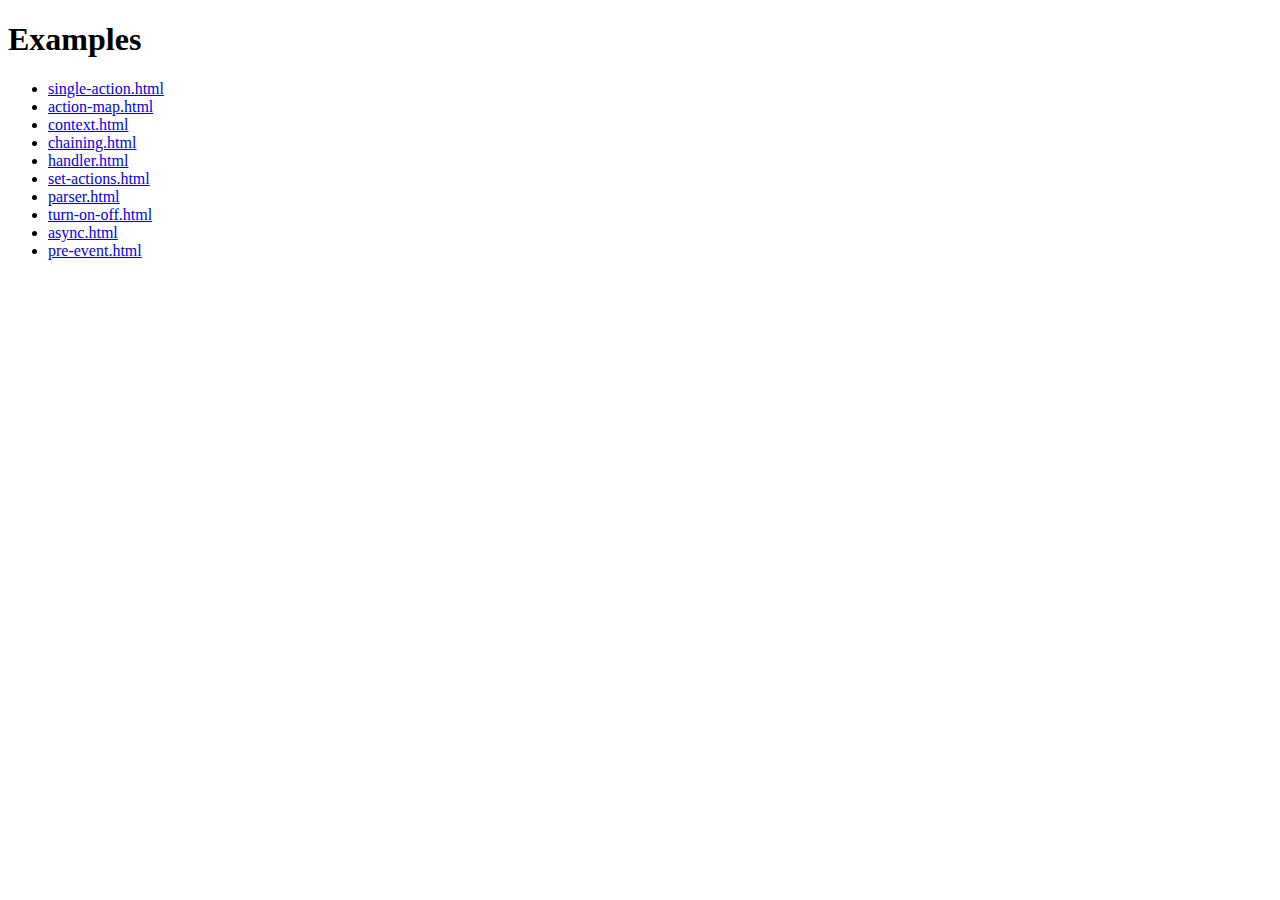
<file: examples/index.html>
<!DOCTYPE html PUBLIC "-//W3C//DTD XHTML 1.0 Transitional//EN" "http://www.w3.org/TR/xhtml1/DTD/xhtml1-transitional.dtd">
<html xmlns="http://www.w3.org/1999/xhtml">
<head>
  <meta http-equiv="Content-Type" content="text/html; charset=iso-8859-1" />
  <title>jQuery.domActions - Example Preview</title>
  <script type="text/javascript" src="http://ajax.googleapis.com/ajax/libs/jquery/1.9.1/jquery.js"></script>
  <style type="text/css">
  iframe {
    position: absolute;
    top: 0px;
    left: 200px;
    width: 660px;
    height: 100%;
    border:none;
  }
  </style>
</head>
<body>
  <h1>Examples</h1>
  <ul></ul>
  <iframe id="iframe"></iframe>

  <script type="text/javascript">
  var demos = ['single-action', 'action-map', 'context', 'chaining', 'handler', 'set-actions', 'parser', 'turn-on-off', 'async', 'pre-event'];

  $.each(demos, function(i, demo) {
    demo += '.html';
    var link = $('<a>').text(demo).attr('href', demo).attr('target', '_blank');
    link.click(function(e){
      if (e.which !== 1) return;

      e.preventDefault();
      $('iframe').attr('src', link.prop('href'));
    });
    $('<li>').append(link).appendTo('ul');
  });
  </script>
</body>
</html>
</file>
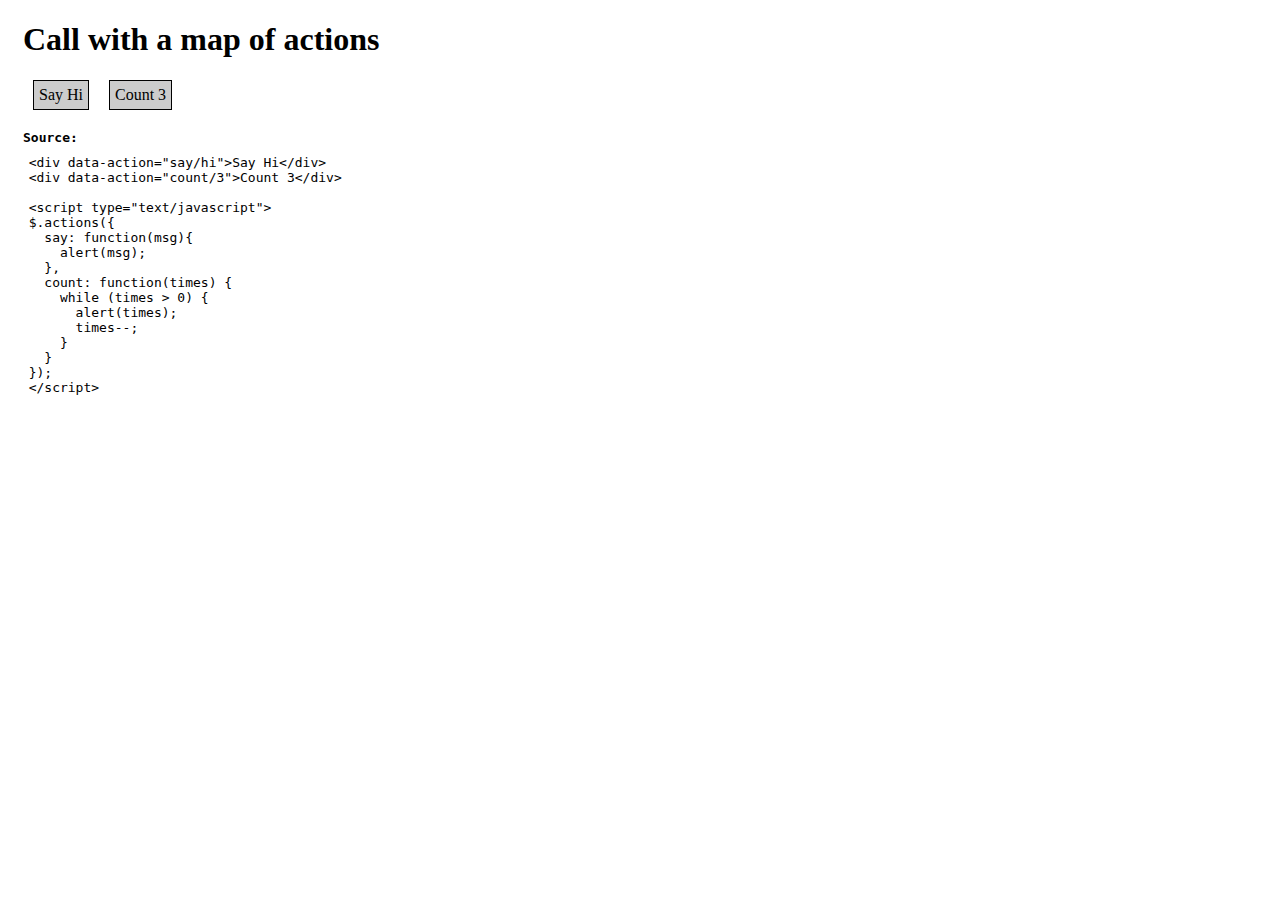
<file: examples/action-map.html>
<!DOCTYPE html PUBLIC "-//W3C//DTD XHTML 1.0 Transitional//EN" "http://www.w3.org/TR/xhtml1/DTD/xhtml1-transitional.dtd">
<html xmlns="http://www.w3.org/1999/xhtml">
<head>
  <meta http-equiv="Content-Type" content="text/html; charset=iso-8859-1" />
  <title>jQuery.domActions - Action map</title>
  <link type="text/css" rel="stylesheet" href="css/style.css" />
  <script type="text/javascript" src="http://ajax.googleapis.com/ajax/libs/jquery/1.9.1/jquery.js"></script>
  <script type="text/javascript" src="../jquery.domActions.js"></script>
  <script type="text/javascript" src="js/view-source.js"></script>
</head>
<body>
  <h1>Call with a map of actions</h1>
  <div data-action="say/hi">Say Hi</div>
  <div data-action="count/3">Count 3</div>

  <script type="text/javascript">
  $.actions({
    say: function(msg){
      alert(msg);
    },
    count: function(times) {
      while (times > 0) {
        alert(times);
        times--;
      }
    }
  });
  </script>
</body>
</html>
</file>
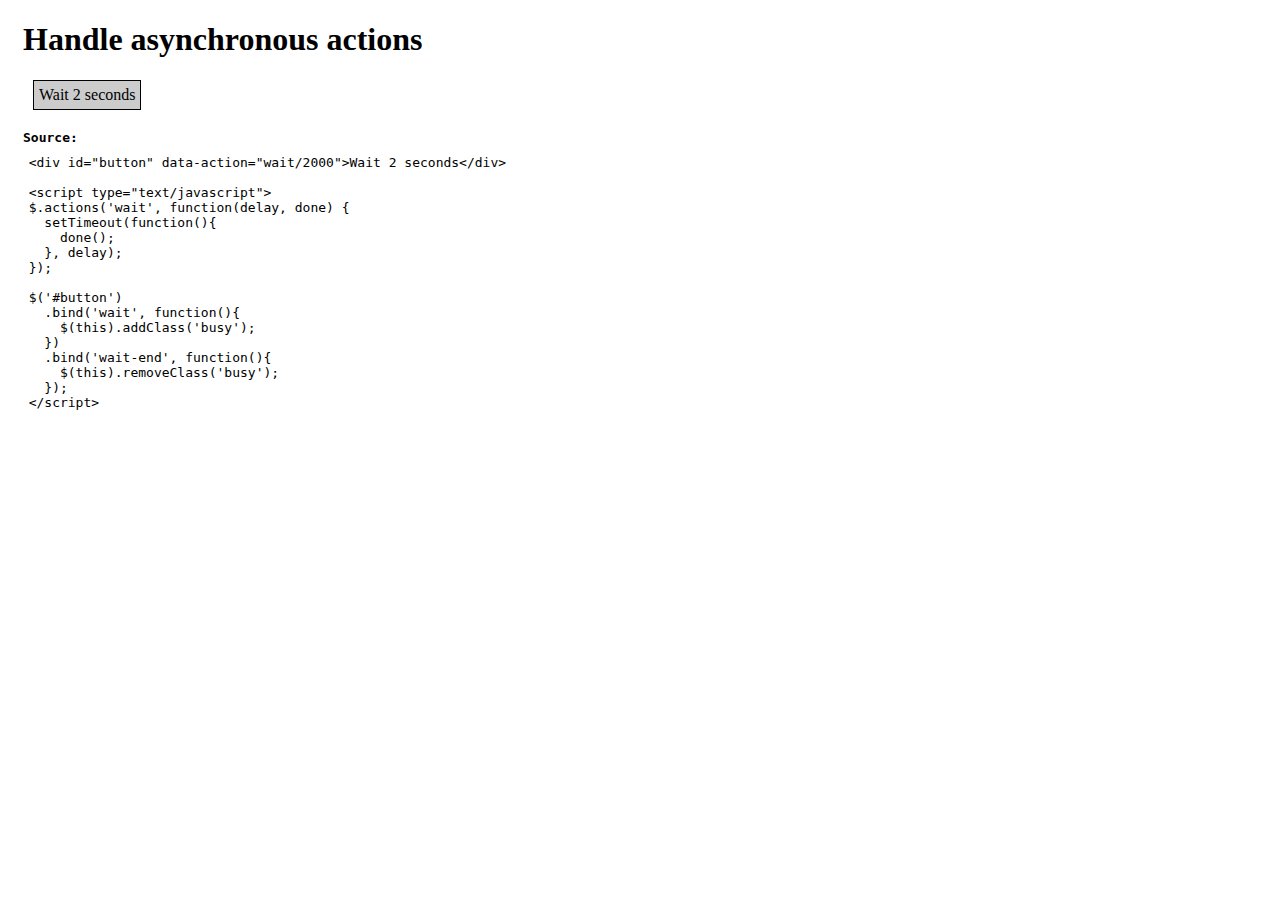
<file: examples/async.html>
<!DOCTYPE html PUBLIC "-//W3C//DTD XHTML 1.0 Transitional//EN" "http://www.w3.org/TR/xhtml1/DTD/xhtml1-transitional.dtd">
<html xmlns="http://www.w3.org/1999/xhtml">
<head>
  <meta http-equiv="Content-Type" content="text/html; charset=iso-8859-1" />
  <title>jQuery.domActions - Asynchronous actions</title>
  <link type="text/css" rel="stylesheet" href="css/style.css" />
  <script type="text/javascript" src="http://ajax.googleapis.com/ajax/libs/jquery/1.9.1/jquery.js"></script>
  <script type="text/javascript" src="../jquery.domActions.js"></script>
  <script type="text/javascript" src="js/view-source.js"></script>
</head>
<body>
  <h1>Handle asynchronous actions</h1>
  <div id="button" data-action="wait/2000">Wait 2 seconds</div>

  <script type="text/javascript">
  $.actions('wait', function(delay, done) {
    setTimeout(function(){
      done();
    }, delay);
  });

  $('#button')
    .bind('wait', function(){
      $(this).addClass('busy');
    })
    .bind('wait-end', function(){
      $(this).removeClass('busy');
    });
  </script>
</body>
</html>
</file>
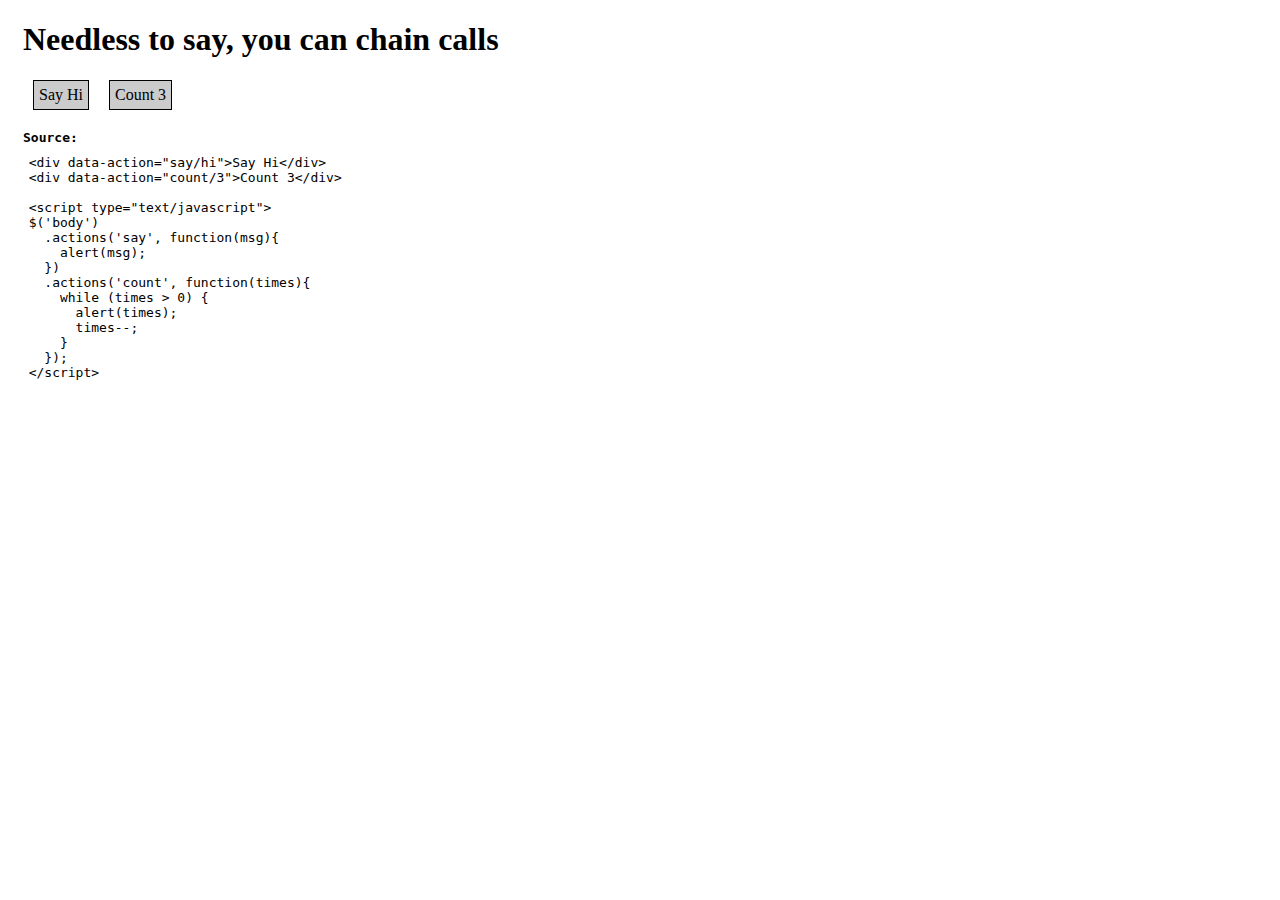
<file: examples/chaining.html>
<!DOCTYPE html PUBLIC "-//W3C//DTD XHTML 1.0 Transitional//EN" "http://www.w3.org/TR/xhtml1/DTD/xhtml1-transitional.dtd">
<html xmlns="http://www.w3.org/1999/xhtml">
<head>
  <meta http-equiv="Content-Type" content="text/html; charset=iso-8859-1" />
  <title>jQuery.domActions - Chaining</title>
  <link type="text/css" rel="stylesheet" href="css/style.css" />
  <script type="text/javascript" src="http://ajax.googleapis.com/ajax/libs/jquery/1.9.1/jquery.js"></script>
  <script type="text/javascript" src="../jquery.domActions.js"></script>
  <script type="text/javascript" src="js/view-source.js"></script>
</head>
<body>
  <h1>Needless to say, you can chain calls</h1>
  <div data-action="say/hi">Say Hi</div>
  <div data-action="count/3">Count 3</div>

  <script type="text/javascript">
  $('body')
    .actions('say', function(msg){
      alert(msg);
    })
    .actions('count', function(times){
      while (times > 0) {
        alert(times);
        times--;
      }
    });
  </script>
</body>
</html>
</file>
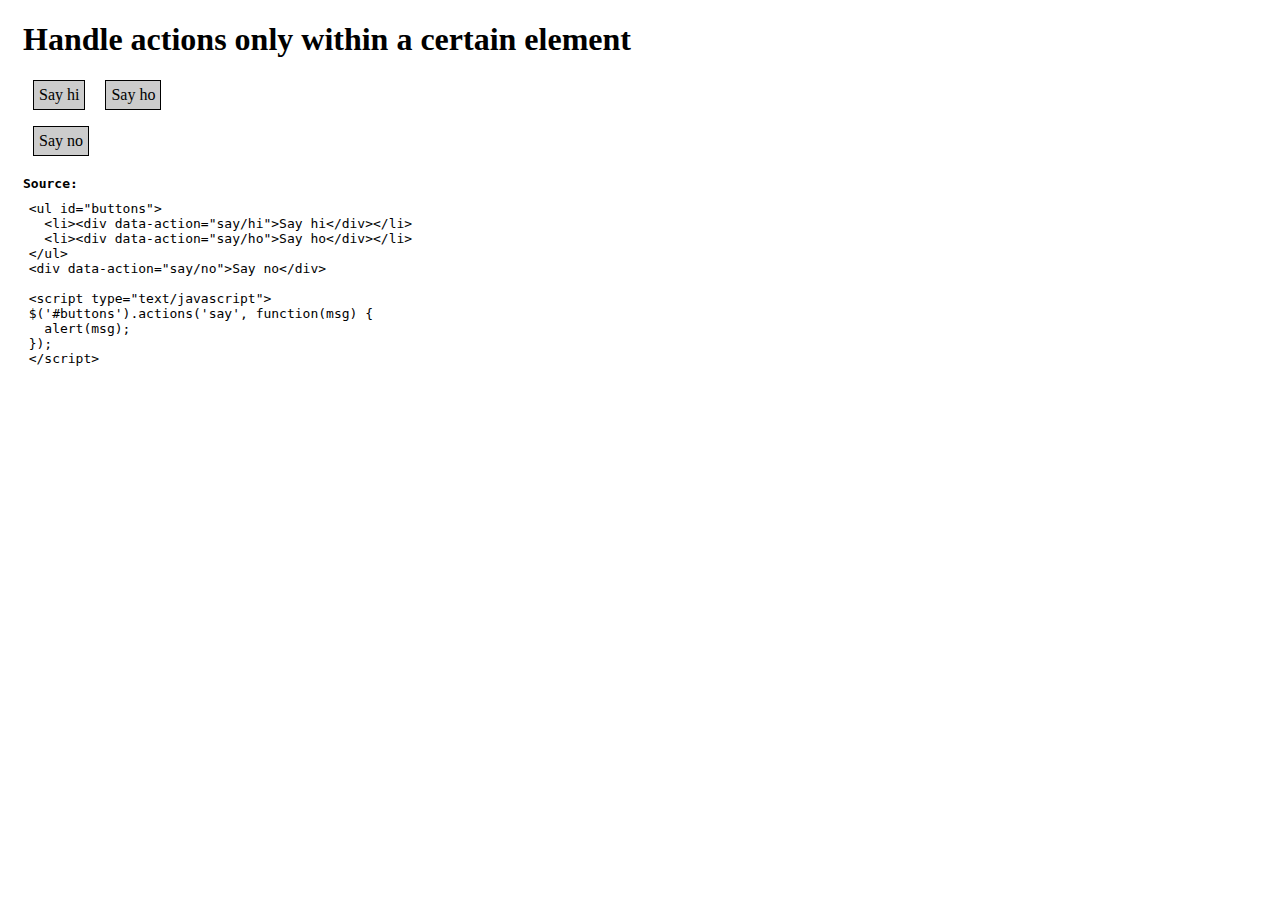
<file: examples/context.html>
<!DOCTYPE html PUBLIC "-//W3C//DTD XHTML 1.0 Transitional//EN" "http://www.w3.org/TR/xhtml1/DTD/xhtml1-transitional.dtd">
<html xmlns="http://www.w3.org/1999/xhtml">
<head>
  <meta http-equiv="Content-Type" content="text/html; charset=iso-8859-1" />
  <title>jQuery.domActions - Action context</title>
  <link type="text/css" rel="stylesheet" href="css/style.css" />
  <script type="text/javascript" src="http://ajax.googleapis.com/ajax/libs/jquery/1.9.1/jquery.js"></script>
  <script type="text/javascript" src="../jquery.domActions.js"></script>
  <script type="text/javascript" src="js/view-source.js"></script>
</head>
<body>
  <h1>Handle actions only within a certain element</h1>
  <ul id="buttons">
    <li><div data-action="say/hi">Say hi</div></li>
    <li><div data-action="say/ho">Say ho</div></li>
  </ul>
  <div data-action="say/no">Say no</div>

  <script type="text/javascript">
  $('#buttons').actions('say', function(msg) {
    alert(msg);
  });
  </script>
</body>
</html>
</file>
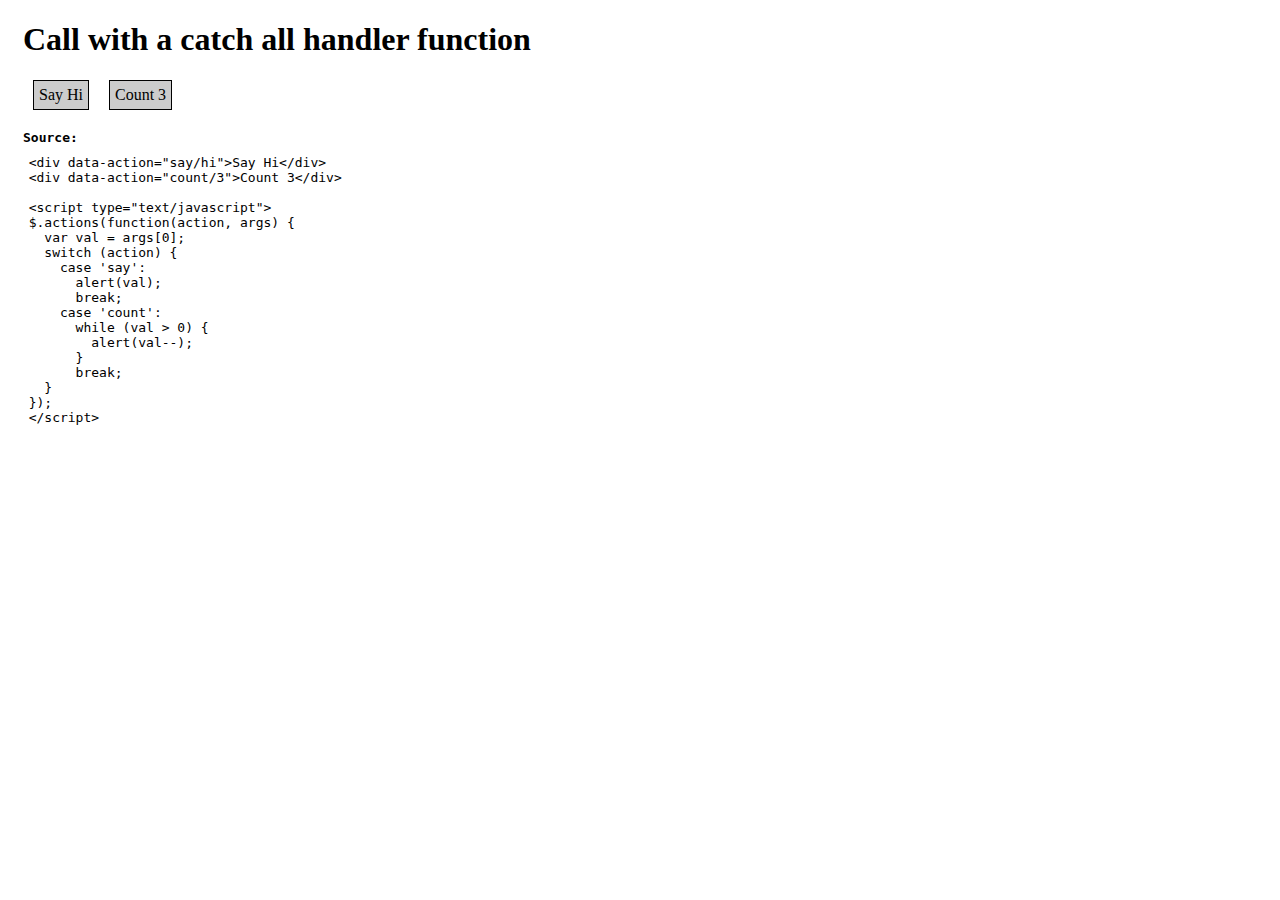
<file: examples/handler.html>
<!DOCTYPE html PUBLIC "-//W3C//DTD XHTML 1.0 Transitional//EN" "http://www.w3.org/TR/xhtml1/DTD/xhtml1-transitional.dtd">
<html xmlns="http://www.w3.org/1999/xhtml">
<head>
  <meta http-equiv="Content-Type" content="text/html; charset=iso-8859-1" />
  <title>jQuery.domActions - Catch all handler</title>
  <link type="text/css" rel="stylesheet" href="css/style.css" />
  <script type="text/javascript" src="http://ajax.googleapis.com/ajax/libs/jquery/1.9.1/jquery.js"></script>
  <script type="text/javascript" src="../jquery.domActions.js"></script>
  <script type="text/javascript" src="js/view-source.js"></script>
</head>
<body>
  <h1>Call with a catch all handler function</h1>
  <div data-action="say/hi">Say Hi</div>
  <div data-action="count/3">Count 3</div>

  <script type="text/javascript">
  $.actions(function(action, args) {
    var val = args[0];
    switch (action) {
      case 'say': 
        alert(val); 
        break;
      case 'count':
        while (val > 0) {
          alert(val--);
        }
        break;
    }
  });
  </script>
</body>
</html>
</file>
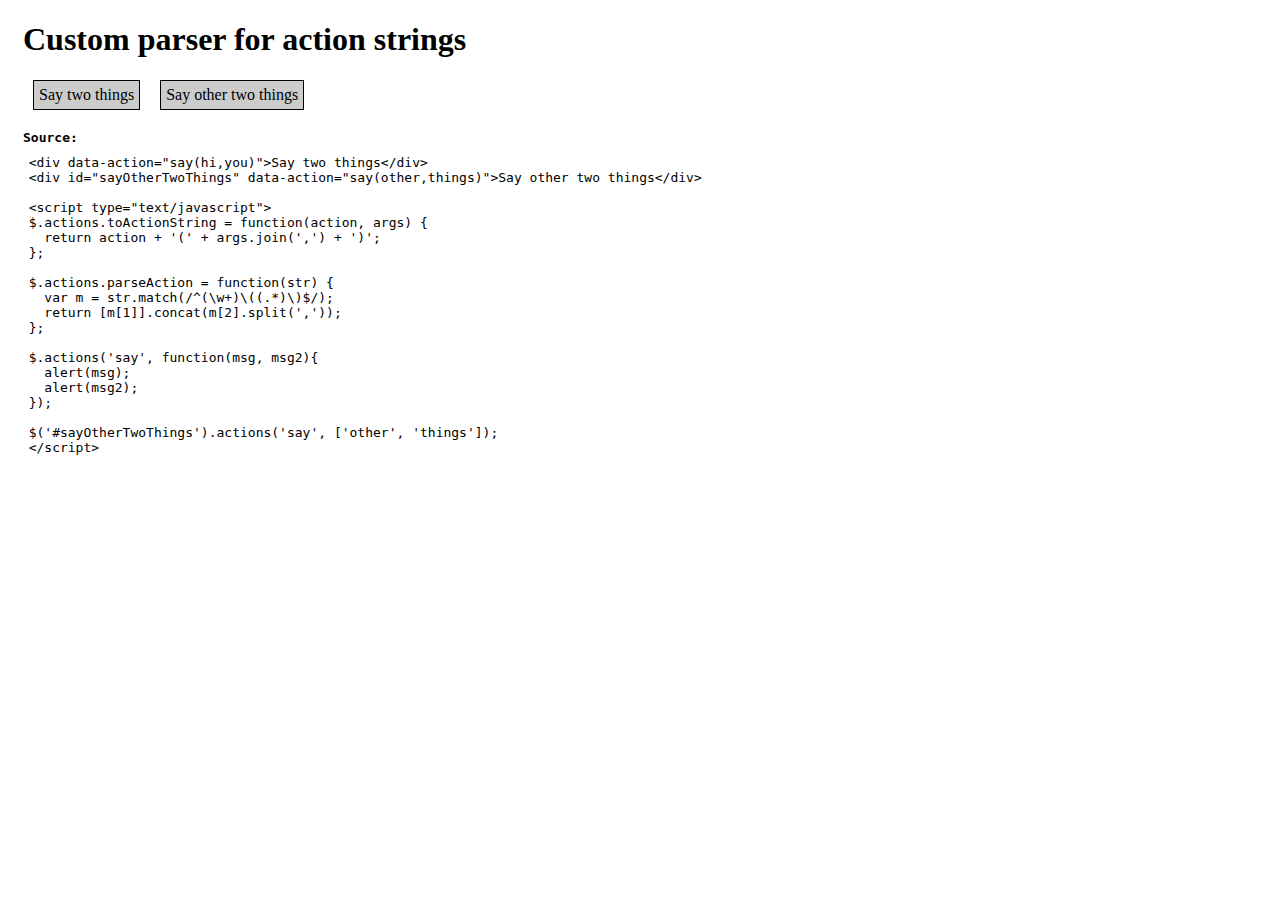
<file: examples/parser.html>
<!DOCTYPE html PUBLIC "-//W3C//DTD XHTML 1.0 Transitional//EN" "http://www.w3.org/TR/xhtml1/DTD/xhtml1-transitional.dtd">
<html xmlns="http://www.w3.org/1999/xhtml">
<head>
  <meta http-equiv="Content-Type" content="text/html; charset=iso-8859-1" />
  <title>jQuery.domActions - Custom parser</title>
  <link type="text/css" rel="stylesheet" href="css/style.css" />
  <script type="text/javascript" src="http://ajax.googleapis.com/ajax/libs/jquery/1.9.1/jquery.js"></script>
  <script type="text/javascript" src="../jquery.domActions.js"></script>
  <script type="text/javascript" src="js/view-source.js"></script>
</head>
<body>
  <h1>Custom parser for action strings</h1>
  <div data-action="say(hi,you)">Say two things</div>
  <div id="sayOtherTwoThings">Say other two things</div>

  <script type="text/javascript">
  $.actions.toActionString = function(action, args) {
    return action + '(' + args.join(',') + ')';
  };

  $.actions.parseAction = function(str) {
    var m = str.match(/^(\w+)\((.*)\)$/);
    return [m[1]].concat(m[2].split(','));
  };

  $.actions('say', function(msg, msg2){
    alert(msg);
    alert(msg2);
  });

  $('#sayOtherTwoThings').actions('say', ['other', 'things']);
  </script>
</body>
</html>
</file>
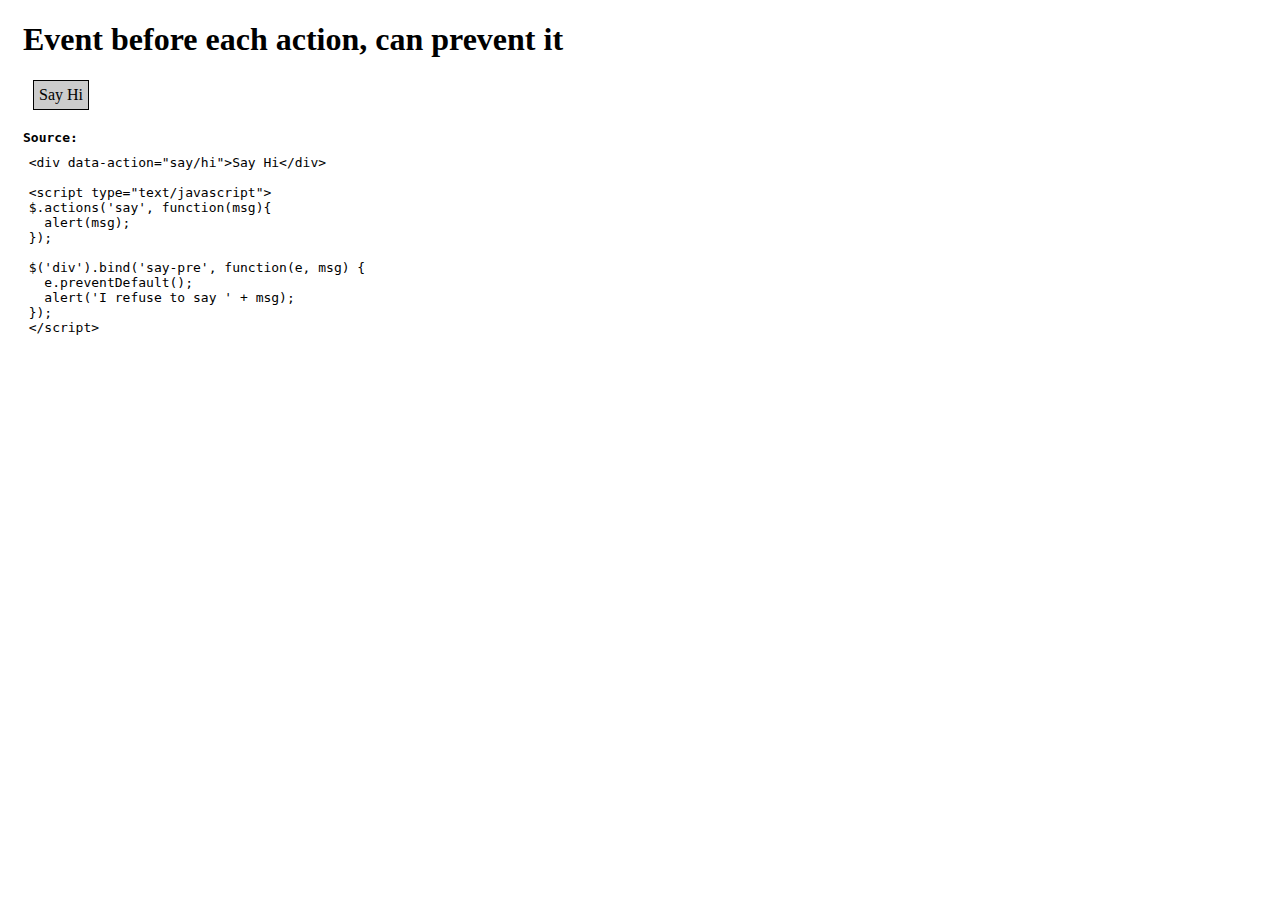
<file: examples/pre-event.html>
<!DOCTYPE html PUBLIC "-//W3C//DTD XHTML 1.0 Transitional//EN" "http://www.w3.org/TR/xhtml1/DTD/xhtml1-transitional.dtd">
<html xmlns="http://www.w3.org/1999/xhtml">
<head>
  <meta http-equiv="Content-Type" content="text/html; charset=iso-8859-1" />
  <title>jQuery.domActions - Pre Event</title>
  <link type="text/css" rel="stylesheet" href="css/style.css" />
  <script type="text/javascript" src="http://ajax.googleapis.com/ajax/libs/jquery/1.9.1/jquery.js"></script>
  <script type="text/javascript" src="../jquery.domActions.js"></script>
  <script type="text/javascript" src="js/view-source.js"></script>
</head>
<body>
  <h1>Event before each action, can prevent it</h1>
  <div data-action="say/hi">Say Hi</div>
  
  <script type="text/javascript">
  $.actions('say', function(msg){
    alert(msg);
  });

  $('div').bind('say-pre', function(e, msg) {
    e.preventDefault();
    alert('I refuse to say ' + msg);
  });
  </script>
</body>
</html>
</file>
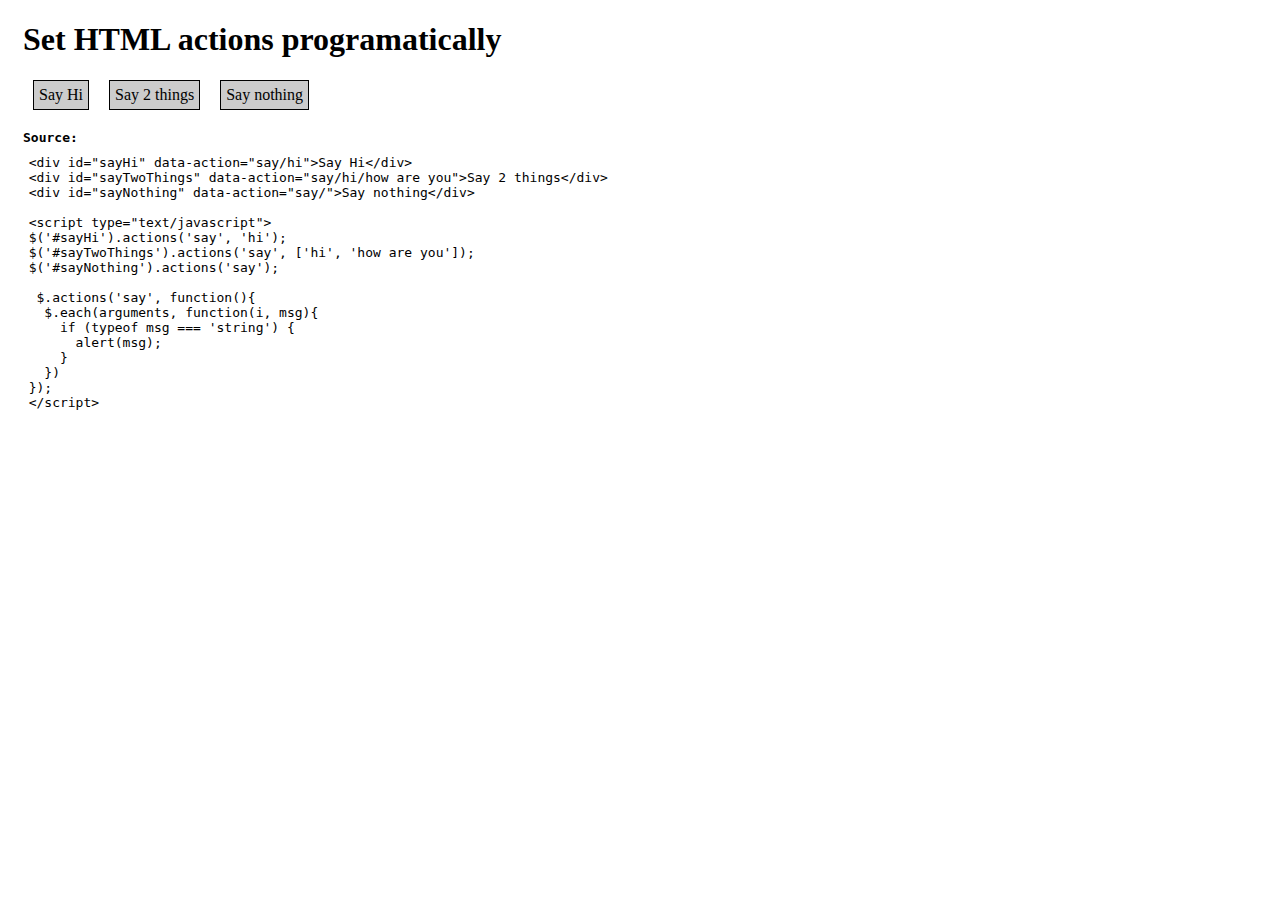
<file: examples/set-actions.html>
<!DOCTYPE html PUBLIC "-//W3C//DTD XHTML 1.0 Transitional//EN" "http://www.w3.org/TR/xhtml1/DTD/xhtml1-transitional.dtd">
<html xmlns="http://www.w3.org/1999/xhtml">
<head>
  <meta http-equiv="Content-Type" content="text/html; charset=iso-8859-1" />
  <title>jQuery.domActions - Set HTML actions programatically</title>
  <link type="text/css" rel="stylesheet" href="css/style.css" />
  <script type="text/javascript" src="http://ajax.googleapis.com/ajax/libs/jquery/1.9.1/jquery.js"></script>
  <script type="text/javascript" src="../jquery.domActions.js"></script>
  <script type="text/javascript" src="js/view-source.js"></script>
</head>
<body>
  <h1>Set HTML actions programatically</h1>
  <div id="sayHi">Say Hi</div>
  <div id="sayTwoThings">Say 2 things</div>
  <div id="sayNothing">Say nothing</div>

  <script type="text/javascript">
  $('#sayHi').actions('say', 'hi');
  $('#sayTwoThings').actions('say', ['hi', 'how are you']);
  $('#sayNothing').actions('say');

   $.actions('say', function(){
    $.each(arguments, function(i, msg){
      if (typeof msg === 'string') {
        alert(msg);
      }
    })
  });
  </script>
</body>
</html>
</file>
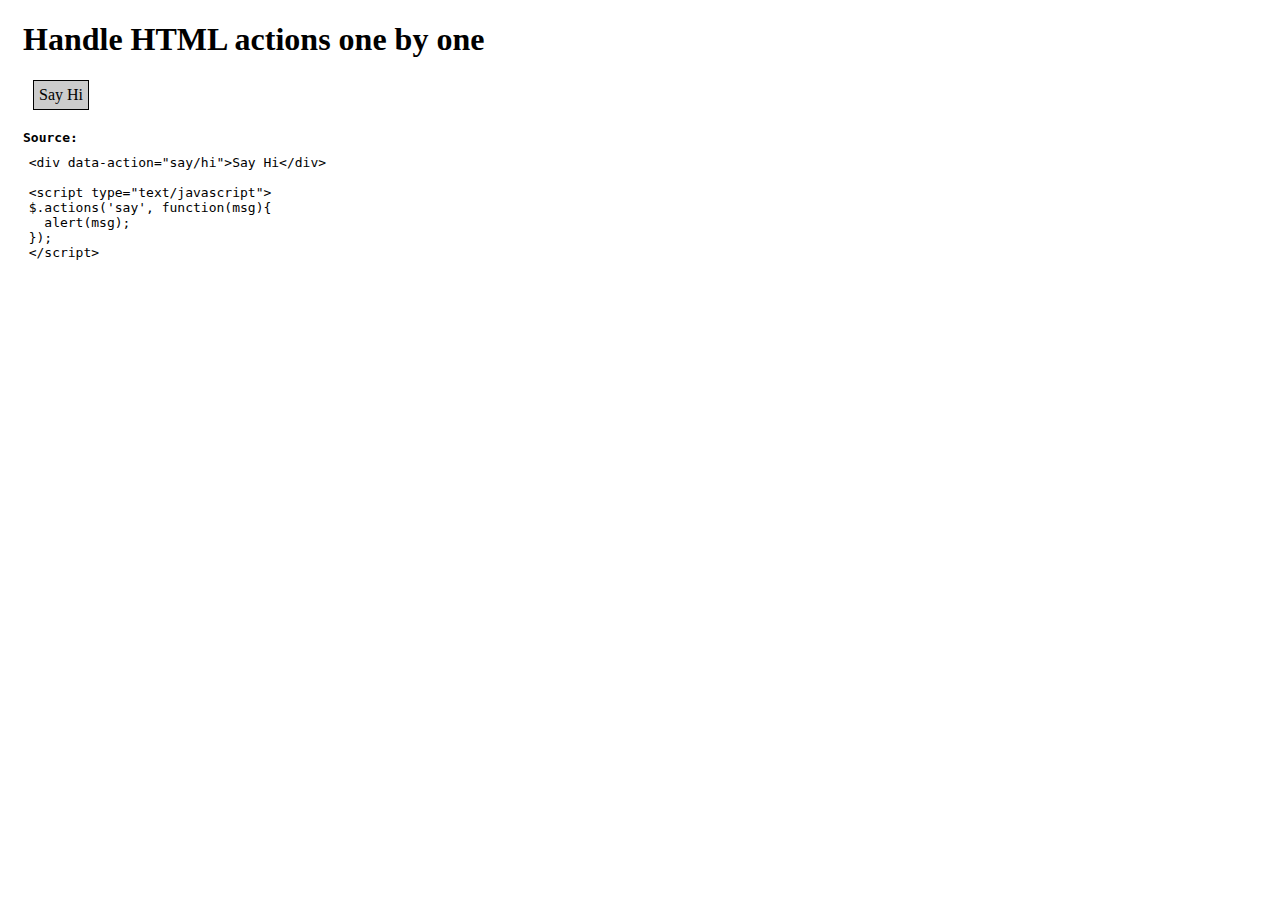
<file: examples/single-action.html>
<!DOCTYPE html PUBLIC "-//W3C//DTD XHTML 1.0 Transitional//EN" "http://www.w3.org/TR/xhtml1/DTD/xhtml1-transitional.dtd">
<html xmlns="http://www.w3.org/1999/xhtml">
<head>
  <meta http-equiv="Content-Type" content="text/html; charset=iso-8859-1" />
  <title>jQuery.domActions - Single action</title>
  <link type="text/css" rel="stylesheet" href="css/style.css" />
  <script type="text/javascript" src="http://ajax.googleapis.com/ajax/libs/jquery/1.9.1/jquery.js"></script>
  <script type="text/javascript" src="../jquery.domActions.js"></script>
  <script type="text/javascript" src="js/view-source.js"></script>
</head>
<body>
  <h1>Handle HTML actions one by one</h1>
  <div data-action="say/hi">Say Hi</div>
  
  <script type="text/javascript">
  $.actions('say', function(msg){
    alert(msg);
  });
  </script>
</body>
</html>
</file>
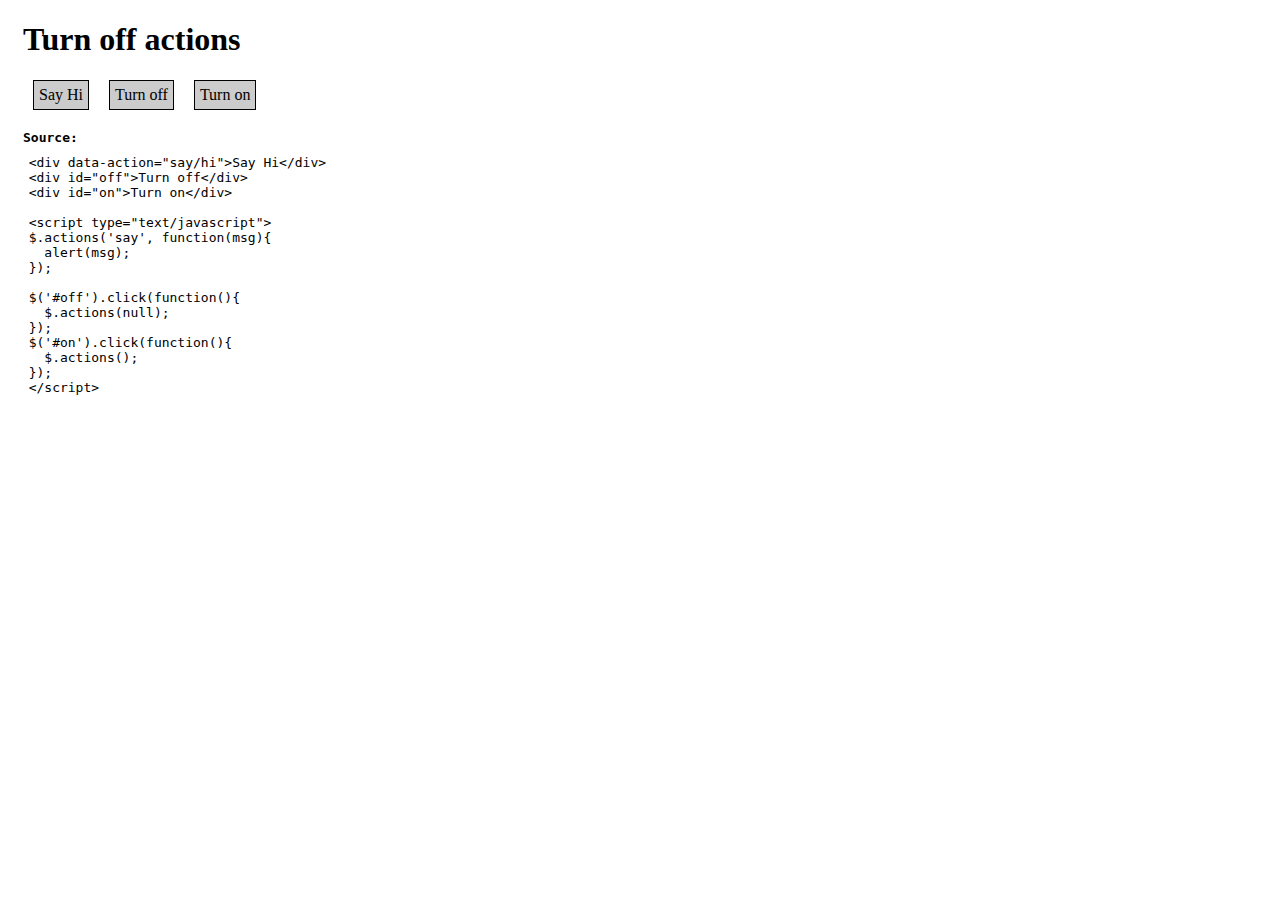
<file: examples/turn-on-off.html>
<!DOCTYPE html PUBLIC "-//W3C//DTD XHTML 1.0 Transitional//EN" "http://www.w3.org/TR/xhtml1/DTD/xhtml1-transitional.dtd">
<html xmlns="http://www.w3.org/1999/xhtml">
<head>
  <meta http-equiv="Content-Type" content="text/html; charset=iso-8859-1" />
  <title>jQuery.domActions - Turn on and off</title>
  <link type="text/css" rel="stylesheet" href="css/style.css" />
  <script type="text/javascript" src="http://ajax.googleapis.com/ajax/libs/jquery/1.9.1/jquery.js"></script>
  <script type="text/javascript" src="../jquery.domActions.js"></script>
  <script type="text/javascript" src="js/view-source.js"></script>
</head>
<body>
  <h1>Turn off actions</h1>
  <div data-action="say/hi">Say Hi</div>
  <div id="off">Turn off</div>
  <div id="on">Turn on</div>

  <script type="text/javascript">
  $.actions('say', function(msg){
    alert(msg);
  });

  $('#off').click(function(){
    $.actions(null);
  });
  $('#on').click(function(){
    $.actions();
  });
  </script>
</body>
</html>
</file>
<file: examples/css/style.css>
body {
  overflow: hidden;
  padding-left:15px;
}

ul {
  overflow:hidden;
  padding:0;
}

li {
  list-style: none;
  float: left;
}

div {
  cursor: pointer;
  background: #CCC;
  border: 1px solid black;
  text-align: center;
  padding:5px;
  float:left;
  margin:0 10px;
}

div.busy {
  background: red;
  pointer-events: none;
}

pre {
  clear:left;
  padding-top:20px;
  margin-left:-10px;
}
pre:before {
  content:"Source:";
  font-weight: bold;
  margin-left:10px;
  height: 10px;
  display: block;
}
</file>
